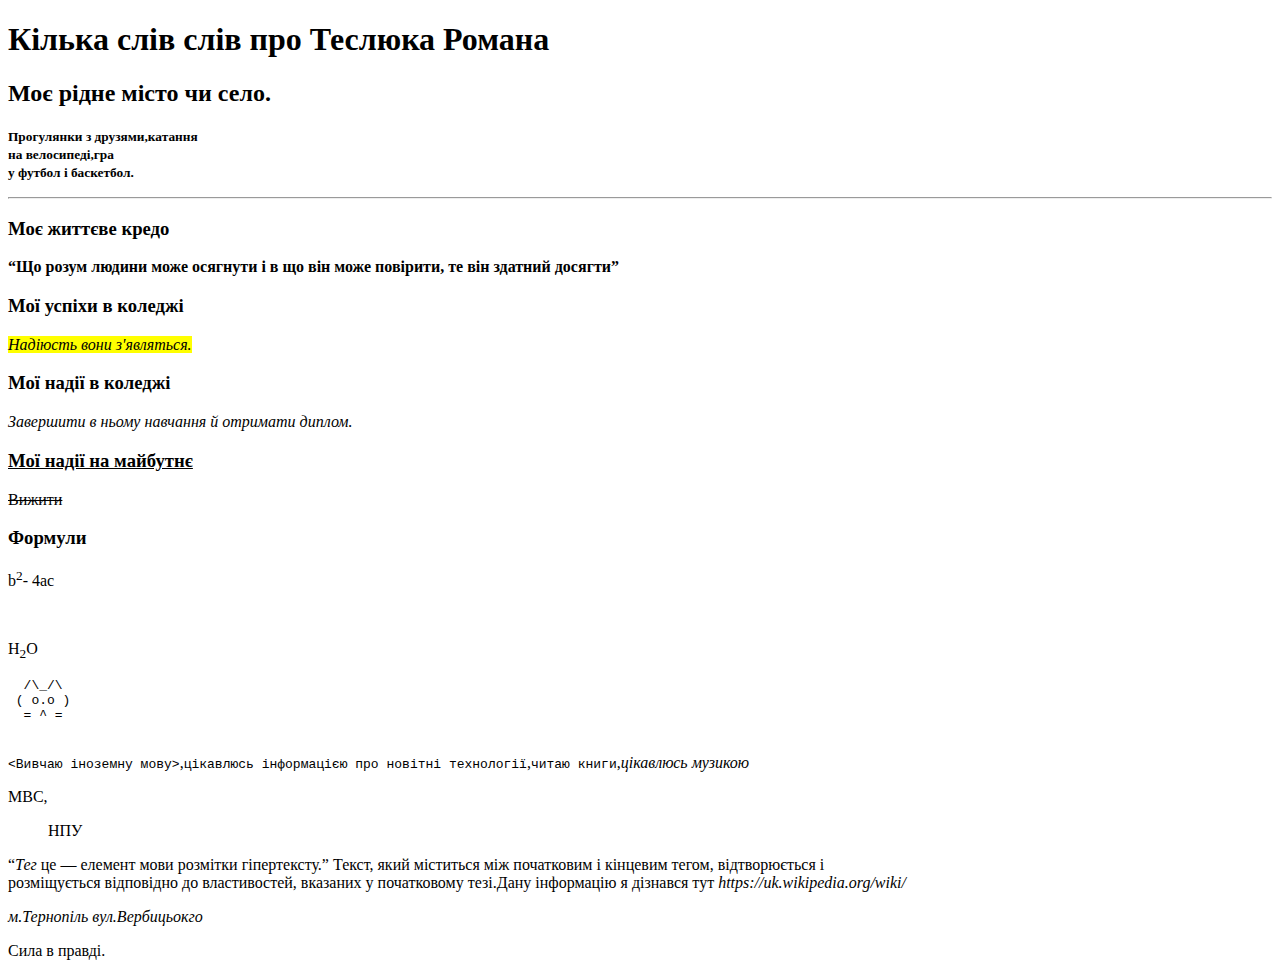
<file: index.html>
<!DOCTYPE html>
<html lang="ukr">
<head>
    <meta charset="UTF-8">
    <meta http-equiv="X-UA-Compatible" content="IE=edge">
    <meta name="viewport" content="width=device-width, initial-scale=1.0">
    <title>Теслюк Роман</title>
</head>
<body>
    <h1>Кілька слів слів про Теслюка Романа</h1>
    <h2>Моє рідне місто чи село.</h2>
    <p><b><small>Прогулянки з друзями,катання<br>на велосипеді,гра<br> у футбол і баскетбол.</b></small></p><hr>
    <h3>Моє життєве кредо</h3>
    <p><strong>“Що розум людини може осягнути і в що він може повірити, те він здатний досягти”</strong></p>
    <h3>Мої успіхи в коледжі</h3>
    <p><i><mark>Надіюсть вони з'являться.</mark></i></p>
    <h3>Мої надії в коледжі </h3>
    <p><em>Завершити в ньому навчання й отримати диплом.</em></p>
    <h3><ins>Мої надії на майбутнє</ins></h3>
    <p><del>Вижити</del></p>
    <h3>Формули</h3>
    <p>b<sup>2</sup>- 4ac</p><br>
    <p>H<sub>2</sub>O</p>

    <pre>
  /\_/\
 ( o.o )
  = ^ =
    </pre>
    <p><code>&lt;Вивчаю іноземну мову&gt;</code>,<kbd>цікавлюсь інформацією про новітні технології</kbd>,<samp>читаю книги</samp>,<var>цікавлюсь музикою</var></p>
    <abbr>МВС</abbr>,<blockquote>НПУ</blockquote>
    <p><q><dfn>Тег</dfn> це — елемент мови розмітки гіпертексту.</q> Текст, який міститься між початковим і кінцевим тегом, відтворюється і<br>
       розміщується відповідно до властивостей, вказаних у початковому тезі.Дану інформацію я дізнався тут <cite>https://uk.wikipedia.org/wiki/</cite></p>
       <p><address>м.Тернопіль вул.Вербицьокго</address></p>
       <p><bdo>Сила в правді.</bdo></p>

</body>
</html>
</file>
